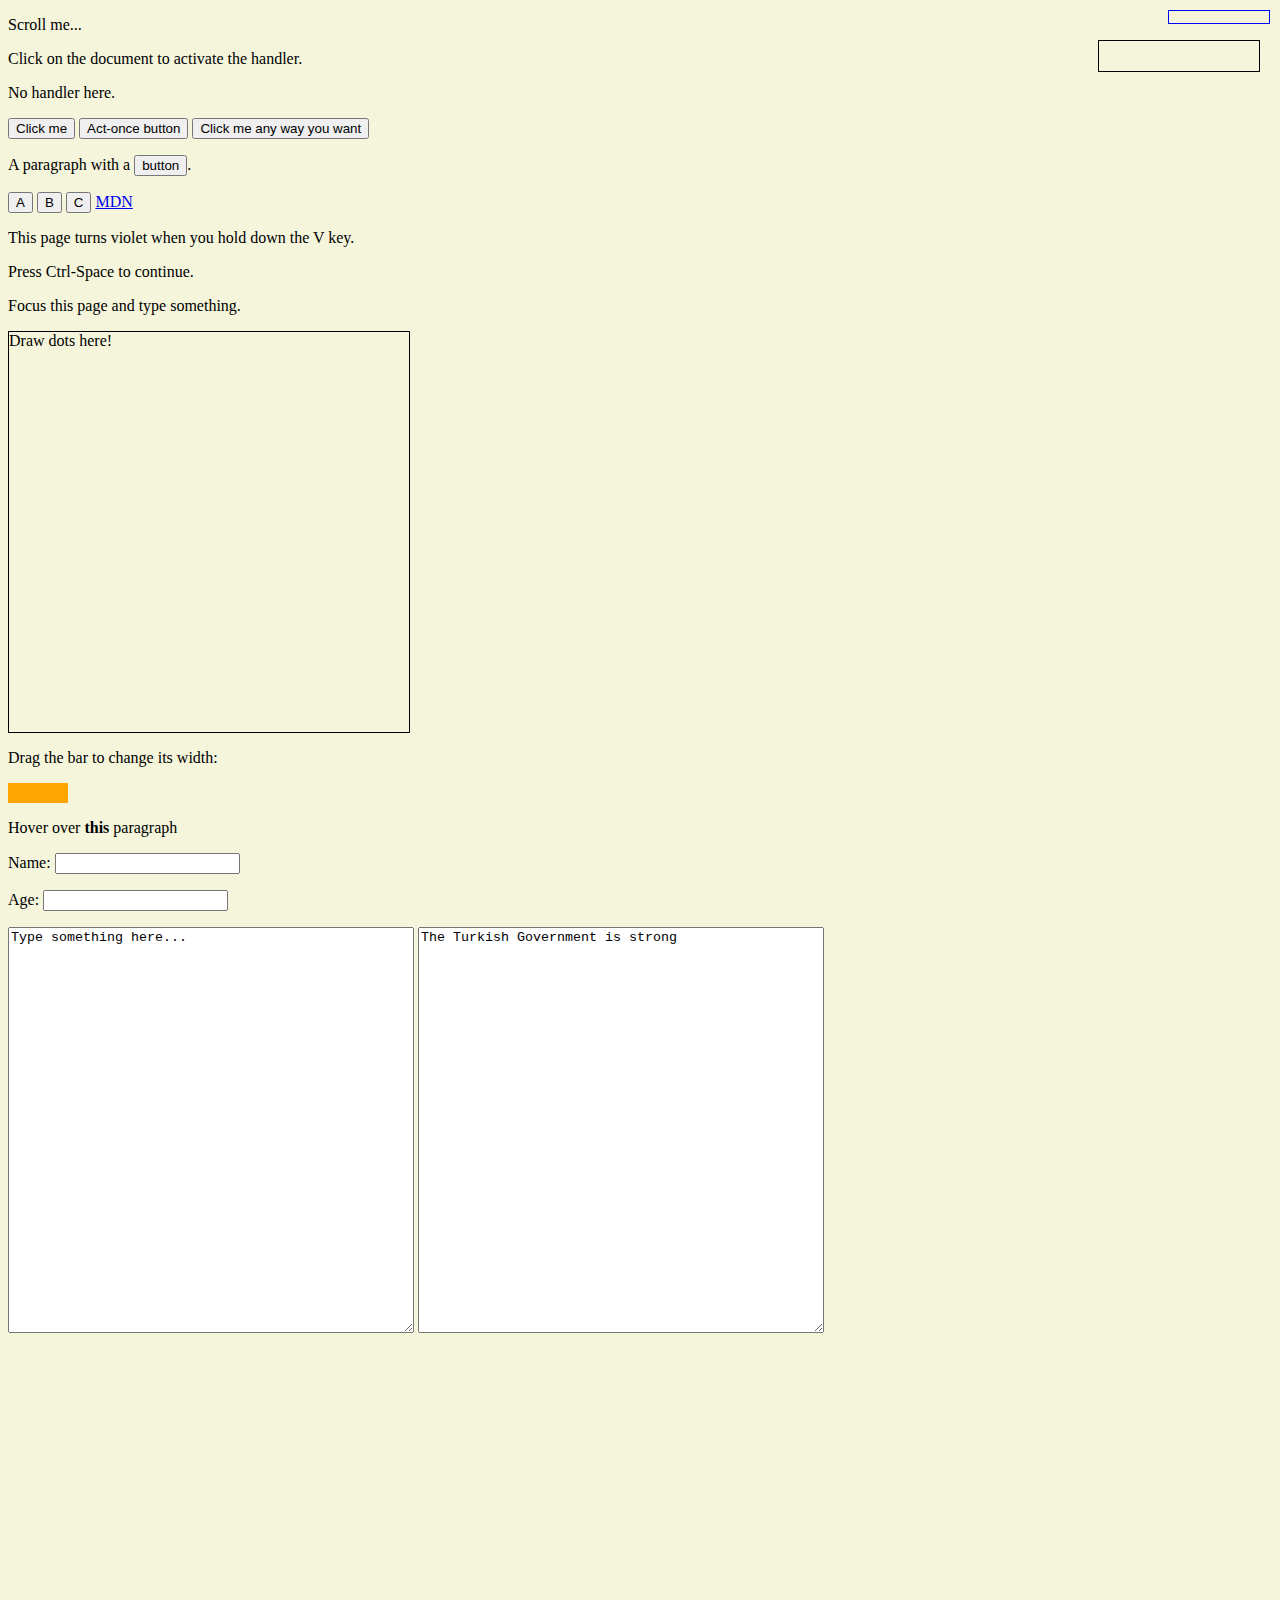
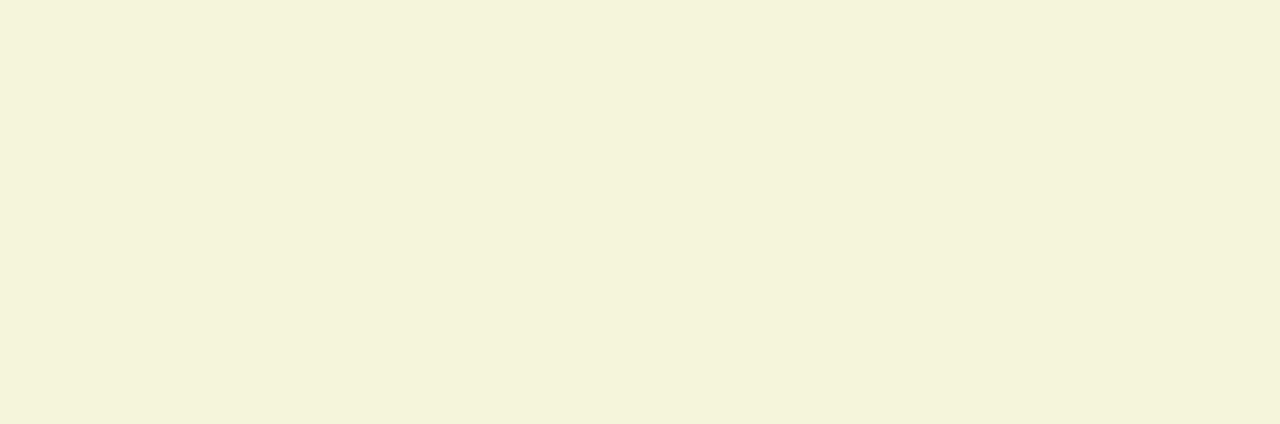
<file: eventsindex.html>
<!doctype html>
	<head>
		<title>Events</title>
		<link rel="stylesheet" type="text/css" href="eventsstyle.css">
	</head>
	<body>
		<div class="progress"><div></div></div>
		<div class="mousePos"></div>
		<p>Scroll me...</p>
		<p>Click on the document to activate the handler.</p>
		<p> No handler here.</p>
		<button>Click me</button>
		<button>Act-once button</button>
		<button>Click me any way you want</button>
		<p>A paragraph with a <button>button</button>.</p>
		<button>A</button>
		<button>B</button>
		<button>C</button>

		<a href="https://developer.mozilla.org/">MDN</a>
		<p>This page turns violet when you hold down the V key.</p>
		<p>Press Ctrl-Space to continue.</p>
		<p>Focus this page and type something.</p>
		<div class="funBox">Draw dots here!</div>
		<p>Drag the bar to change its width:</p>
		<div style="background:orange; width:60px; height:20px"></div>
		<p>Hover over <strong>this</strong> paragraph</p>
		<p>Name: <input type="text" data-help="Your full name"></p>
		<p>Age: <input type="text" data-help="Age in years"></p>
		<p id="help"></p>
		<textarea>Type something here...</textarea>
		<textarea id='Turkish'>The Turkish Government is strong</textarea>
	<scrpt src="squareWorker.js"></script>
	<script src="events.js"></script>
	</body>
</html>
</file>
<file: eventsstyle.css>
body {
	height: 2000px;
	background: beige;
}

.dot {
	height: 8px; width: 8px;
	border-radius: 4px;
	background: blue;
	position:absolute;
}

.funBox {
	border: 1px solid black;
	height:400px; width:400px;
}

.progress {
	border: 1px solid blue;
	width: 100px;
	position: fixed;
	top: 10px; right: 10px;
}

.mousePos {
	position:fixed;
	top: 40px; right: 20px;
	border: 1px solid black;
	height:30px; width: 160px;
}

.progress > div {
	height: 12px;
	background: blue;
	width: 0%;
}

textarea {
	height: 400px; width: 400px;
}
/*p:hover {
	color: red;
}*/
</file>
